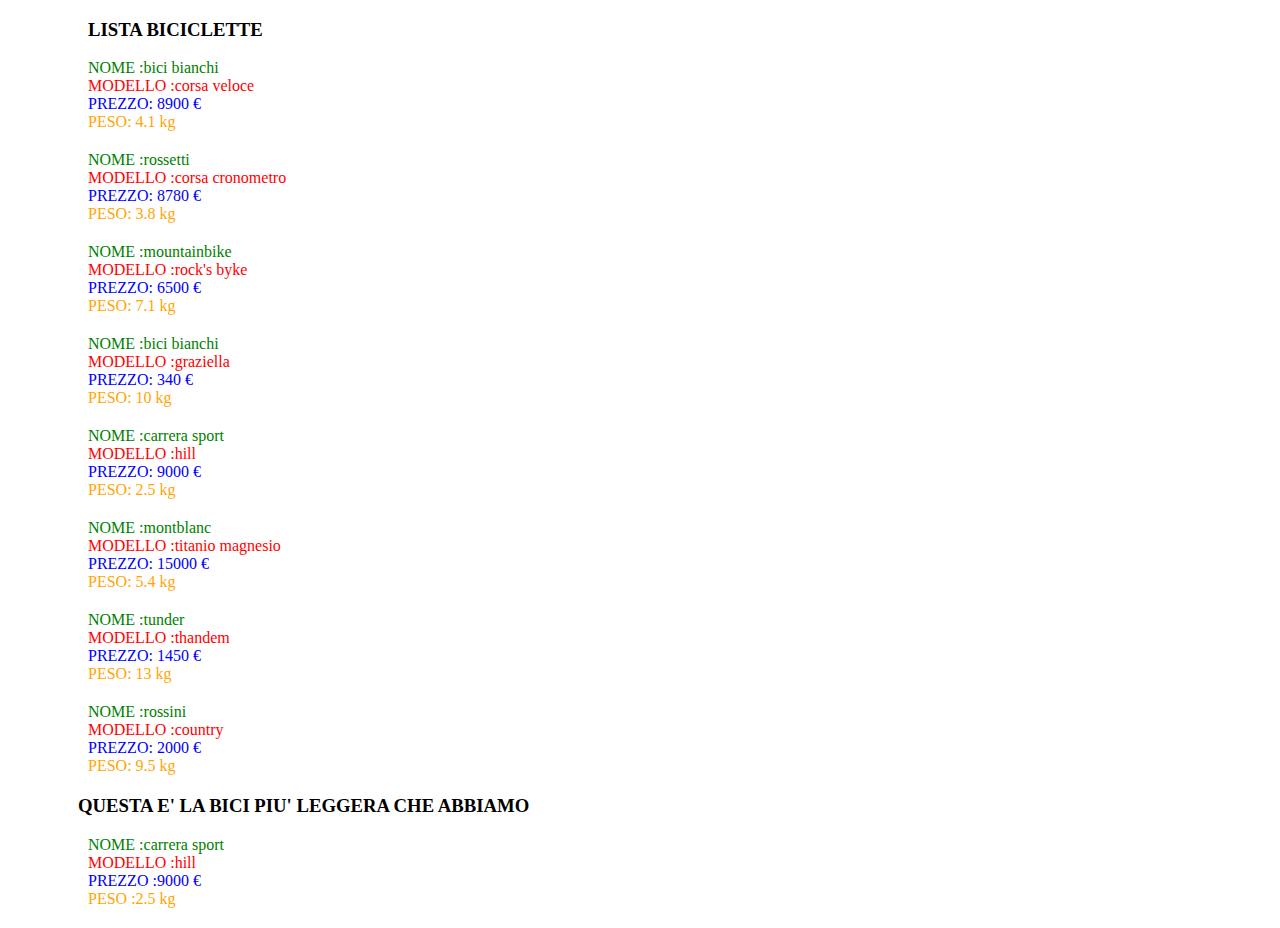
<file: bici leggera/index.html>
<!DOCTYPE html>
<html lang="en">
<head>
    <meta charset="UTF-8">
    <meta http-equiv="X-UA-Compatible" content="IE=edge">
    <meta name="viewport" content="width=device-width, initial-scale=1.0">
    <link rel="stylesheet" href="style.css">
    <script src="https://ajax.googleapis.com/ajax/libs/jquery/3.6.0/jquery.min.js"></script>
    <script src="main.js"></script>
    <title>Document</title>
</head>
<body>
    <h3 id="titolo">LISTA BICICLETTE  </h3>
   <ul id="listabici">
       <li>

       </li>

     
   </ul>
     <h3>QUESTA E' LA BICI PIU' LEGGERA CHE ABBIAMO</h3>
     <ul id="leggera">
         <li></li>
     </ul>

</body>
</html>
</file>
<file: bici leggera/style.css>
#listabici, #leggera{
list-style: none;
margin-left: 40px;
}
h3{
    margin-left: 70px;
}
#titolo{
    margin-left: 80px;
}

.green {
    color: green;
}
.red{
    color: red;
}
.blue{
    color:blue
}
.orange{
    color:orange;
    margin-bottom: 20px;
}
</file>
